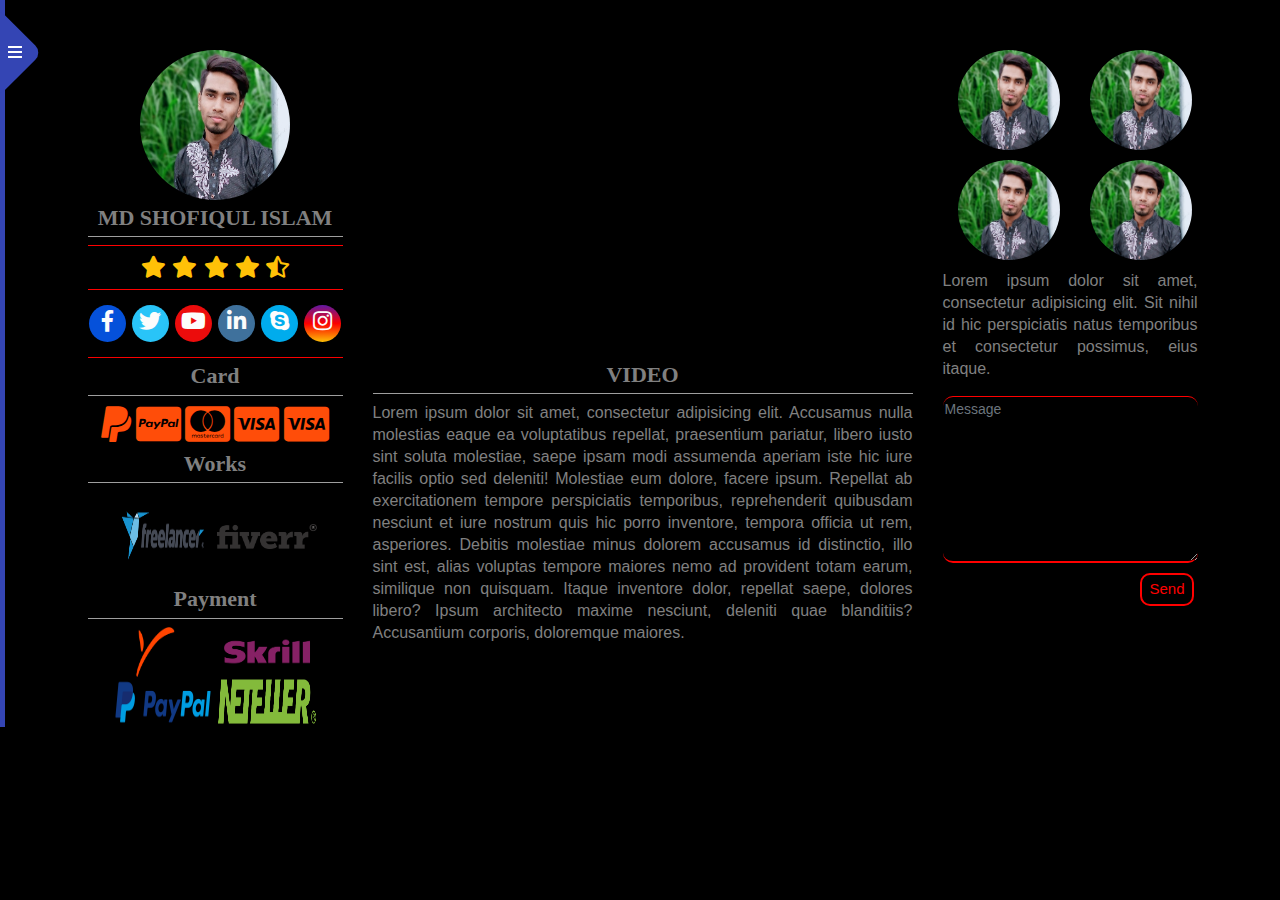
<file: index.html>
<!DOCTYPE html>
<html>
    <head>
        <meta charset="utf-8">
        <meta http-equiv="X-UA-Compatible" content="IE=edge">
        <meta name="viewport" content="with=devise-width, initial-scale=1, shrink-to-fit=no">
        
        <title>Profile</title>
        <link rel="stylesheet" href="css/all.min.css">
        <link rel="stylesheet" href="css/bootstrap.min.css">
        <link rel="stylesheet" href="css/style.css">
    </head>
    <body>
        <div class="wrapper d-flex align-items-stretchi">
            <nav id="sidebar">
                <div class="custom-menu">
                    <button type="button" id="sidebarCollapse" class="btn btn-primary">
                    <i class="fa fa-bars"></i>
                    <span class="sr-only">Toggle Menu</span>
                    </button>
                </div>
                
                <div class="p-4">
                    
                    <h1><a href="index.html" class="logo port-f">Portfolic <span>Portfolio Agency</span></a></h1>
                    <ul class="list-unstyled components mb-5">
                        <li class="active">
                            <a href="#"><span class="fa fa-home mr-3 fon-icon"></span>Home</a>
                        </li>
                        <li>
                            <a href="#"><span class="fa fa-user mr-3 fon-icon"></span>About</a>
                        </li>
                        <li>
                            <a href="#"><span class="fa fa-briefcase mr-3 fon-icon"></span>Works</a>
                        </li>
                        <li>
                            <a href="#"><span class="fa fa-sticky-note mr-3 fon-icon"></span>Blog</a>
                        </li>
                        <li>
                            <a href="#"><span class="fa fa-suitcase mr-3 fon-icon"></span>Gallery</a>
                        </li>
                        <li>
                            <a href="#"><span class="fa fa-cogs mr-3 fon-icon"></span>Services</a>
                        </li>
                        <li>
                            <a href="#"><span class="fa fa-paper-plane mr-3 fon-icon"></span>Contacts</a>
                        </li>
                    </ul>
                    
                    <footer>
                        <p class="text-center">
                            All CopyRight &copy;2019/20 Reserved <br> Mobile & Desktop Site
                        </p>
                    </footer>
                </div>
            </nav>
            <!-------------------Nav Bar Css End------------------>
            <!-------------------All Contant Ei Div e add korte hobe------------------>
            <div class="container">
                <section>
                    <div class="row">
                        <div class="col-lg-3">
                            <div class="pic">
                                <img class="pro-pic" src="img/person_1.jpg" alt="profile-pic">
                            </div>
                            <h4>MD SHOFIQUL ISLAM</h4>
                            <div class="all-start">
                                
                                <i class="fas fa-star"></i>
                                <i class="fas fa-star"></i>
                                <i class="fas fa-star"></i>
                                <i class="fas fa-star"></i>
                                <i class="fas fa-star-half-alt"></i>
                            </div>
                            <div class="all-icon">
                                <a class="facebook" href="#"><i class="fab fa-facebook-f"></i></a>
                                <a class="twitter" href="#"><i class="fab fa-twitter"></i></a>
                                <a class="youtube" href="#"><i class="fab fa-youtube"></i></a>
                                <a class="linkedin" href="#"><i class="fab fa-linkedin-in"></i></a>
                                <a class="skype" href="#"><i class="fab fa-skype"></i></a>
                                <a class="instagram" href="#"><i class="fab fa-instagram"></i></a>
                            </div>
                            
                            <h4>Card</h4>
                            
                            
                            <div class="mastercard">
                                <a class="" href="#"><i class="fab fa-paypal car-py"></i></a>
                                <a class="" href="#"><i class="fab fa-cc-paypal car-py"></i></a>
                                <a class="" href="#"><i class="fab fa-cc-mastercard car-py"></i></a>
                                <a class="" href="#"><i class="fab fa-cc-visa car-py"></i></a>
                                <a class="" href="#"><i class="fab fa-cc-visa car-py"></i></a>
                            </div>
                            
                            <h4>Works</h4>
                            
                            <div class="works-box">
                                <img class="work-out-sor-freel" src="logo/work-icon (1).png" alt="out-sor">
                                <img class="work-out-sor-fiv" src="logo/work-icon (4).png" alt="out-sor">
                                
                            </div>
                            
                            <h4>Payment </h4>
                            
                            <div class="Payment-box">
                                <img class="payment-pic" src="logo/work-icon (5).png" alt="Payment-pic">
                                <img class="payment-pic1" src="logo/work-icon (3).png" alt="Payment-pic">
                                <img class="payment-pic" src="logo/work-icon (2).png" alt="Payment-pic">
                                <img class="payment-pic" src="logo/Neteller_logo_logotype (1).png" alt="Payment-pic">
                            </div>
                        </div>
                        <div class="col-lg-6">
                            <iframe width="100%" height="300" src="https://www.youtube.com/embed/jKTO0p8vDnc" frameborder="0" allow="accelerometer; autoplay; encrypted-media; gyroscope; picture-in-picture" allowfullscreen></iframe>
                            <h4>VIDEO</h4>
                            <p>Lorem ipsum dolor sit amet, consectetur adipisicing elit. Accusamus nulla molestias eaque ea voluptatibus repellat, praesentium pariatur, libero iusto sint soluta molestiae, saepe ipsam modi assumenda aperiam iste hic iure facilis optio sed deleniti! Molestiae eum dolore, facere ipsum. Repellat ab exercitationem tempore perspiciatis temporibus, reprehenderit quibusdam nesciunt et iure nostrum quis hic porro inventore, tempora officia ut rem, asperiores. Debitis molestiae minus dolorem accusamus id distinctio, illo sint est, alias voluptas tempore maiores nemo ad provident totam earum, similique non quisquam. Itaque inventore dolor, repellat saepe, dolores libero? Ipsum architecto maxime nesciunt, deleniti quae blanditiis? Accusantium corporis, doloremque maiores.</p>
                            
                        </div>
                        <div class="col-lg-3">
                            <div class="box-pci">
                                <img class="side-pic" src="img/person_1.jpg" alt="side-pic">
                                <img class="side-pic" src="img/person_1.jpg" alt="side-pic">
                            </div>
                            
                            <div class="box-pci">
                                <img class="side-pic" src="img/person_1.jpg" alt="side-pic">
                                <img class="side-pic" src="img/person_1.jpg" alt="side-pic">
                            </div>
                            <p>Lorem ipsum dolor sit amet, consectetur adipisicing elit. Sit nihil id hic perspiciatis natus temporibus et consectetur possimus, eius itaque.</p>
                            <div class="mess-box">
                                <textarea class="form-control mg-box" id="validationCustom04" placeholder="Message" required></textarea>
                            </div>
                            <div id="all-btn">
                                <button class="btn btn-my-color btn-outline btn-cta-1" type="submit">Send</button>
                            </div>
                        </div>
                    </section>
                    
                </div>
            </div>
            <section id="container-fluid>
            <iframe src="https://www.google.com/maps/embed?pb=!1m14!1m12!1m3!1d7526.552045059119!2d89.2374587377738!3d24.010631021006834!2m3!1f0!2f0!3f0!3m2!1i1024!2i768!4f13.1!5e1!3m2!1sen!2sbd!4v1573369615314!5m2!1sen!2sbd" width="100%" height="200" frameborder="0" style="border:0;" allowfullscreen=""></iframe>
                </section>
            <script type="text/javascript" src="js/jquery-3.4.1.min.js"></script>
            <script type="text/javascript" src="js/popper.min.js"></script>
            <script type="text/javascript" src="js/bootstrap.min.js"></script>
            <script type="text/javascript" src="js/my.js"></script>
        </body>
    </html>
</file>
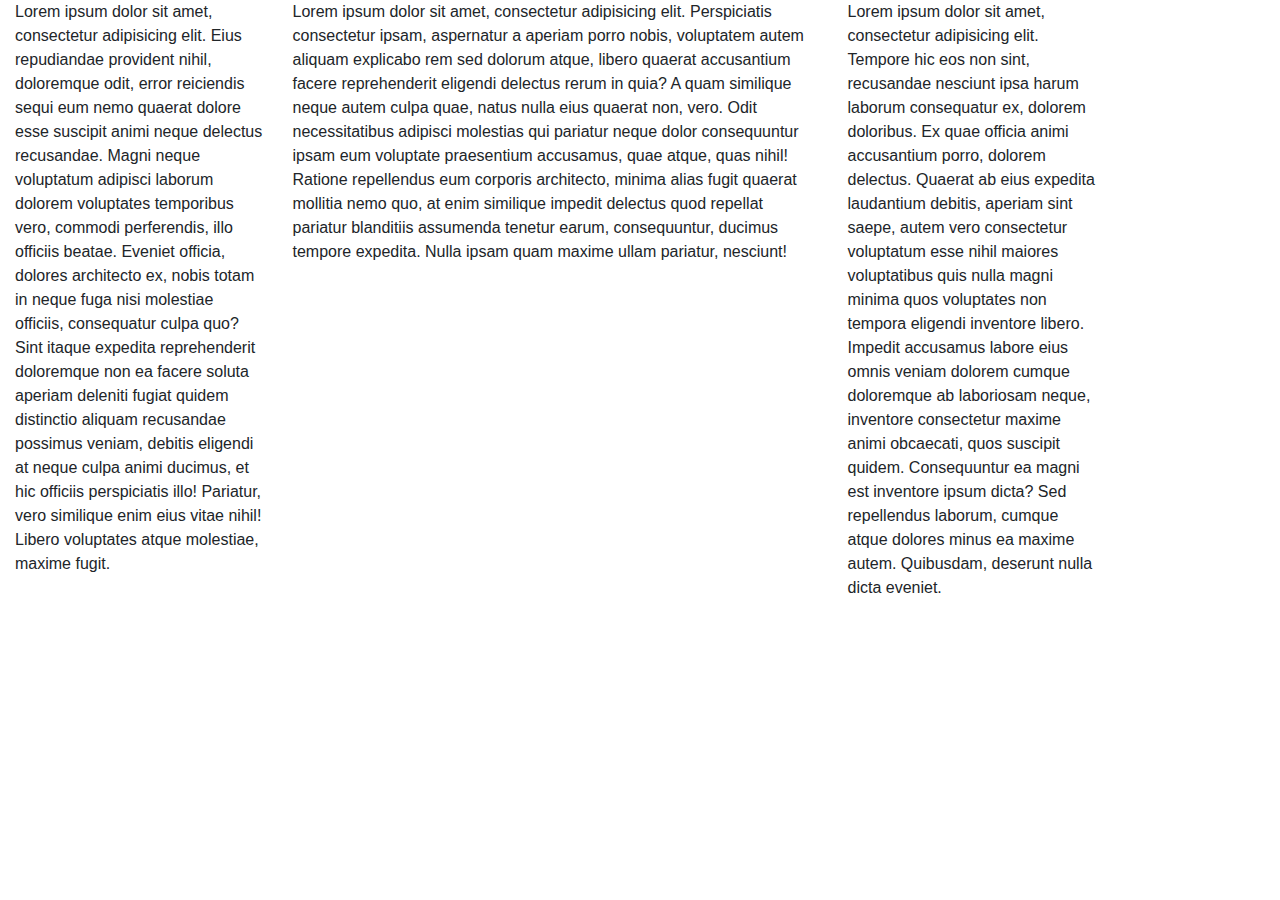
<file: bbbbb.html>
<!DOCTYPE html>
<html>
	<head>
		<meta charset="utf-8">
		<meta http-equiv="X-UA-Compatible" content="IE=edge">
		<title>Profile</title>
		<link rel="stylesheet" href="css/all.min.css">
		<link rel="stylesheet" href="css/bootstrap.min.css">
	
	</head>
	<body>
		
		<div class="row container">
			<div class="col-md-3"><p>Lorem ipsum dolor sit amet, consectetur adipisicing elit. Eius repudiandae provident nihil, doloremque odit, error reiciendis sequi eum nemo quaerat dolore esse suscipit animi neque delectus recusandae. Magni neque voluptatum adipisci laborum dolorem voluptates temporibus vero, commodi perferendis, illo officiis beatae. Eveniet officia, dolores architecto ex, nobis totam in neque fuga nisi molestiae officiis, consequatur culpa quo? Sint itaque expedita reprehenderit doloremque non ea facere soluta aperiam deleniti fugiat quidem distinctio aliquam recusandae possimus veniam, debitis eligendi at neque culpa animi ducimus, et hic officiis perspiciatis illo! Pariatur, vero similique enim eius vitae nihil! Libero voluptates atque molestiae, maxime fugit.</p></div>
			<div class="col-md-6"><p>Lorem ipsum dolor sit amet, consectetur adipisicing elit. Perspiciatis consectetur ipsam, aspernatur a aperiam porro nobis, voluptatem autem aliquam explicabo rem sed dolorum atque, libero quaerat accusantium facere reprehenderit eligendi delectus rerum in quia? A quam similique neque autem culpa quae, natus nulla eius quaerat non, vero. Odit necessitatibus adipisci molestias qui pariatur neque dolor consequuntur ipsam eum voluptate praesentium accusamus, quae atque, quas nihil! Ratione repellendus eum corporis architecto, minima alias fugit quaerat mollitia nemo quo, at enim similique impedit delectus quod repellat pariatur blanditiis assumenda tenetur earum, consequuntur, ducimus tempore expedita. Nulla ipsam quam maxime ullam pariatur, nesciunt!</p></div>
			<div class="col-md-3"><p>Lorem ipsum dolor sit amet, consectetur adipisicing elit. Tempore hic eos non sint, recusandae nesciunt ipsa harum laborum consequatur ex, dolorem doloribus. Ex quae officia animi accusantium porro, dolorem delectus. Quaerat ab eius expedita laudantium debitis, aperiam sint saepe, autem vero consectetur voluptatum esse nihil maiores voluptatibus quis nulla magni minima quos voluptates non tempora eligendi inventore libero. Impedit accusamus labore eius omnis veniam dolorem cumque doloremque ab laboriosam neque, inventore consectetur maxime animi obcaecati, quos suscipit quidem. Consequuntur ea magni est inventore ipsum dicta? Sed repellendus laborum, cumque atque dolores minus ea maxime autem. Quibusdam, deserunt nulla dicta eveniet.</p></div>
		</div>
		<script type="text/javascript" src="js/bootstrap.min.js"></script>
	
		<script type="text/javascript" src="js/popper.min.js"></script>
			<script type="text/javascript" src="js/jquery-3.4.1.min.js"></script>
		<script type="text/javascript" src="js/my.js"></script>
	</body>
</html>
</file>
<file: css/style.css>
* {
margin: 0;
padding: 0;
outline: 0;
box-sizing: border-box;
}
/*-------------------Nav Bar Css Start------------------*/
body {
background: black;
color: gray;
}
body #sidebar {
background: ;
}
/*allbody color*/

a {
-webkit-transition: .3s all ease;
-o-transition: .3s all ease;
transition: .3s all ease;
color: #3445b4; }
a:hover, a:focus {
text-decoration: none !important;
outline: none !important;
-webkit-box-shadow: none;
box-shadow: none; }
button {
-webkit-transition: .3s all ease;
-o-transition: .3s all ease;
transition: .3s all ease; }
button:hover, button:focus {
text-decoration: none !important;
outline: none !important;
-webkit-box-shadow: none !important;
box-shadow: none !important; }
.ftco-section {
padding: 7em 0; }
.ftco-no-pt {
padding-top: 0; }
.ftco-no-pb {
padding-bottom: 0; }
.heading-section {
font-size: 28px;
color: #000; }
.heading-section small {
font-size: 18px; }
.img {
background-size: cover;
background-repeat: no-repeat;
background-position: center center; }
.wrapper {
width: 100%;
background: #;
}
#sidebar {
min-width: 275px;
max-width: 280px;
background: #3445b4;
color: #fff;
-webkit-transition: all 0.3s;
-o-transition: all 0.3s;
transition: all 0.3s;
position: relative;
margin-left: -270px;
z-index: 9999; }
#sidebar .h6 {
color: #fff; }
#sidebar.active {
margin-left: 0px;}
#sidebar h1 {
margin-bottom: 2px;
font-weight: 700;
font-size: 30px;
}
#sidebar h1 .logo {
color: #fff;
}
#sidebar h1 .logo span {
font-size: 14px;
color: #44bef1;
display: block; }
.p-4 .port-f{
position: fixed;
z-index: 9999;
}
footer .text-center{
position: fixed;
z-index: 9999;
bottom: 0;
margin: 2px 0;
}
#sidebar ul.components{
position: fixed;
z-index: 9999;
padding: 70px 0;
}
#sidebar ul li {
font-size: 16px; }
#sidebar ul li > ul {
margin-left: 10px; }
#sidebar ul li > ul li {
font-size: 14px; }
#sidebar ul li a {
padding: 10px 0;
display: block;
color: rgba(255, 255, 255, 0.6);
border-bottom: 1px solid rgba(255, 255, 255, 0.1);
padding-right: 120px;
}
#sidebar ul li a span {
color: #44bef1; }
#sidebar ul li a:hover {
color: #fff;
background: blue; }
#sidebar ul li.active > a {
background: transparent;
color: #fff; }
#sidebar .custom-menu .btn {
width: 65px;
height: 66px;
border-radius: 50%;
position: relative; }
#sidebar .custom-menu .btn i {
margin-right: -35px;
font-size: 16px; }
#sidebar .custom-menu .btn.btn-primary {
position: fixed;
z-index: 9999;
margin: 0px 0px 0px -65px;
background: transparent;
border-color: transparent; }
#sidebar .custom-menu .btn.btn-primary:after {
z-index: -1;
position: absolute;
top: 0;
left: 0;
right: 0;
bottom: 0;
content: '';
-webkit-transform: rotate(45deg);
-ms-transform: rotate(45deg);
transform: rotate(45deg);
background: #3445b4;
border-radius: 10px; }
#sidebar .custom-menu .btn.btn-primary:hover, #sidebar .custom-menu .btn.btn-primary:focus {
background: transparent !important;
border-color: transparent !important; }
a[data-toggle="collapse"] {
position: relative; }
.dropdown-toggle::after {
display: block;
position: absolute;
top: 50%;
right: 0;
-webkit-transform: translateY(-50%);
-ms-transform: translateY(-50%);
transform: translateY(-50%); }
.btn.btn-primary {
background: #3445b4;
border-color: #3445b4; }
.btn.btn-primary:hover, .btn.btn-primary:focus {
background: #3445b4 !important;
border-color: #3445b4 !important; }
.footer p {
color: rgba(255, 255, 255, 0.5); }
#sidebar .custom-menu {
display: inline-block;
position: absolute;
top: 20px;
right: 0;
margin-right: -25px;
-webkit-transition: 0.3s;
-o-transition: 0.3s;
transition: 0.3s; }
@media (max-width: 991.98px) {
footer{
margin: 0px 0px 0px 30px;
}
#sidebar ul.components{
padding: 55px 0;
}
.port-f{
margin: 0px 0px 0px 40px;
}
#sidebar ul li a {
padding: 10px 0px;
padding-right: 85px;
margin: 0px 0px 0px 40px;
}
#sidebar {
min-width: 271px;
max-width: 271px;
background: #3445b4;
color: #fff;
-webkit-transition: all 0.3s;
-o-transition: all 0.3s;
transition: all 0.3s;
position: relative;
margin-left: -270px;
z-index: 9999; }
#sidebar {
margin-left: -265px; }
#sidebar.active {
margin-left: -50px; }
#sidebar .custom-menu .btn.btn-primary {
margin: 0px 0px 0px -70px;
}
#sidebar .custom-menu .btn i {
margin-right: -40px;
}
#sidebarCollapse span {
display: none; }
}
@media (prefers-reduced-motion: reduce) {
#sidebar .custom-menu {
-webkit-transition: none;
-o-transition: none;
transition: none; }
}
.dddddd{
text-align: justify;
}
/*-------------------Nav Bar Css End------------------*/
.mastercard{
text-align: center;
}
.car-py{
font-size: 40px;
color: #ff4d09;
}
section{
padding-top: 50px;
}
.pic{
top: 0;
bottom: 0;
right: 0;
left: 0;
margin: auto;
text-align: center;
}
.pro-pic{
height: 150px;
width: 150px;
border-radius: 50%;
-webkit-box-shadow: 0px 14px 20px -15px rgba(0, 0, 0, 0.75);
-moz-box-shadow: 0px 14px 20px -15px rgba(0, 0, 0, 0.75);
box-shadow: 0px 14px 20px -15px rgba(0, 0, 0, 0.75);
}
h4{
text-align: center;
font-weight: 900;
padding: 5px 0;
font-size: 22px;
font-family: cooper;
border-bottom: 1px solid #9e9e9e;
}
.all-start{
color: #ffc107;
font-size: 22px;
text-align: center;
padding: 5px;
border-top: 1px solid red;
border-bottom: 1px solid red;
}
.all-icon{
font-size: 22px;
text-align: center;
padding: 15px 0px;
border-bottom: 1px solid red;
}
.all-icon .facebook{
color: #fff;
display: inline-block;
background: #0652DD;
width: 37px;
height: 37px;
text-align: center;
border-radius: 50%;
box-shadow: 0px 5px 15px -5px rgba(0, 0, 0, 0.1);
opacity: 0.99;
-webkit-box-shadow: 0px 14px 20px -10px rgba(0, 0, 0, 0.75);
-moz-box-shadow: 0px 14px 20px 10px rgba(0, 0, 0, 0.75);
box-shadow: 0px 14px 20px -10px rgba(0, 0, 0, 0.75);
}
.all-icon .twitter{
color: #fff;
display: inline-block;
background: #2ac7fb;
width: 37px;
height: 37px;
text-align: center;
border-radius: 50%;
box-shadow: 0px 5px 15px -5px rgba(0, 0, 0, 0.1);
opacity: 0.99;
-webkit-box-shadow: 0px 14px 20px -10px rgba(0, 0, 0, 0.75);
-moz-box-shadow: 0px 14px 20px -10px rgba(0, 0, 0, 0.75);
box-shadow: 0px 14px 20px -10px rgba(0, 0, 0, 0.75);
}
.all-icon .youtube{
color: #fff;
display: inline-block;
background: #ef0d0d;
width: 37px;
height: 37px;
text-align: center;
border-radius: 50%;
box-shadow: 0px 5px 15px -5px rgba(0, 0, 0, 0.1);
opacity: 0.99;
-webkit-box-shadow: 0px 14px 20px -10px rgba(0, 0, 0, 0.75);
-moz-box-shadow: 0px 14px 20px -10px rgba(0, 0, 0, 0.75);
box-shadow: 0px 14px 20px -10px rgba(0, 0, 0, 0.75);
}
.all-icon .linkedin{
color: #fff;
display: inline-block;
background: #40739e;
width: 37px;
height: 37px;
text-align: center;
border-radius: 50%;
box-shadow: 0px 5px 15px -5px rgba(0, 0, 0, 0.1);
opacity: 0.99;
-webkit-box-shadow: 0px 14px 20px -10px rgba(0, 0, 0, 0.75);
-moz-box-shadow: 0px 14px 20px -10px rgba(0, 0, 0, 0.75);
box-shadow: 0px 14px 20px -10px rgba(0, 0, 0, 0.75);
}
.all-icon .skype{
color: #fff;
display: inline-block;
background: #00aff0;
width: 37px;
height: 37px;
text-align: center;
border-radius: 50%;
box-shadow: 0px 5px 15px -5px rgba(0, 0, 0, 0.1);
opacity: 0.99;
-webkit-box-shadow: 0px 14px 20px -10px rgba(0, 0, 0, 0.75);
-moz-box-shadow: 0px 14px 20px -10px rgba(0, 0, 0, 0.75);
box-shadow: 0px 14px 20px -10px rgba(0, 0, 0, 0.75);
}
.all-icon .instagram{
color: #fff;
display: inline-block;
background-image: linear-gradient(#621aa5,red,#ffc107);
width: 37px;
height: 37px;
text-align: center;
border-radius: 50%;
box-shadow: 0px 5px 15px -5px rgba(0, 0, 0, 0.1);
opacity: 0.99;
-webkit-box-shadow: 0px 14px 20px -10px rgba(0, 0, 0, 0.75);
-moz-box-shadow: 0px 14px 20px -10px rgba(0, 0, 0, 0.75);
box-shadow: 0px 14px 20px -10px rgba(0, 0, 0, 0.75);
}
.works-box{
text-align: center;
}
.work-out-sor-freel{
width: 100px;
height: 90px;
}
.work-out-sor-fiv{
width: 100px;
height: 25px;
}
.Payment-box{
text-align: center;
}
.payment-pic{
height: 50px;
width: 100px;
}.payment-pic1{
height: 35px;
width: 100px;
}
.side-pic{
width: 40%;
height: 100px;
display: -webkit-flex;
display: -moz-flex;
display: -ms-flex;
display: -o-flex;
display: flex;
margin: 0px 15px 10px 15px;
border-radius: 50%;
-webkit-box-shadow: 0px 14px 20px -9px rgba(0, 0, 0, 0.75);
-moz-box-shadow: 0px 14px 20px -9px rgba(0, 0, 0, 0.75);
box-shadow: 0px 14px 20px -9px rgba(0, 0, 0, 0.75);
}
.box-pci{
display: -webkit-flex;
display: -moz-flex;
display: -ms-flex;
display: -o-flex;
display: flex;
}
p{
text-align: justify;
line-height: 22px;
}
.mess-box{
padding: 0px 0 10px 0;
}
.form-control{
width: 100%;
border-radius: 10px;
font-size: 14px;
font-weight: 500;
padding: 2px 2px 120px 2px;
color: red !important;
border: none;
box-shadow: none !important;
outline: none !important;
border-top: 1px solid red !important;
border-bottom: 2px solid red !important;
background: transparent !important;
-webkit-box-shadow: 0px 10px 20px -11px rgba(0, 0, 0, 0.75) !important;
-moz-box-shadow: 0px 10px 20px -11px rgba(0, 0, 0, 0.75) !important;
box-shadow: 0px 10px 20px -11px rgba(0, 0, 0, 0.75) !important;
}
.btn {
margin-right: 4px;
margin-bottom: 4px;
font-size: 15px;
font-weight: 400;
-webkit-border-radius: 10px;
-moz-border-radius: 10px;
-ms-border-radius: 10px;
border-radius: 10px;
-webkit-transition: 0.5s;
-o-transition: 0.5s;
transition: 0.5s;
padding: 3px 7px;
}
#all-btn .btn-cta-1 {
color: red;
float: right;
border: 2px solid red;
}
#all-btn .btn-cta-1:hover {
background: #69cb6a;
color: #fff;
border: 2px solid #69cb6a;
-webkit-box-shadow: 0px 14px 20px -9px rgba(0, 0, 0, 0.75);
-moz-box-shadow: 0px 14px 20px -9px rgba(0, 0, 0, 0.75);
box-shadow: 0px 14px 20px -9px rgba(0, 0, 0, 0.75);
}
.btn:hover, .btn:active, .btn:focus {
-webkit-box-shadow: none !important;
box-shadow: none !important;
outline: none !important;
}
.v-img{
height: 90px;
width: 150px;
}
</file>
